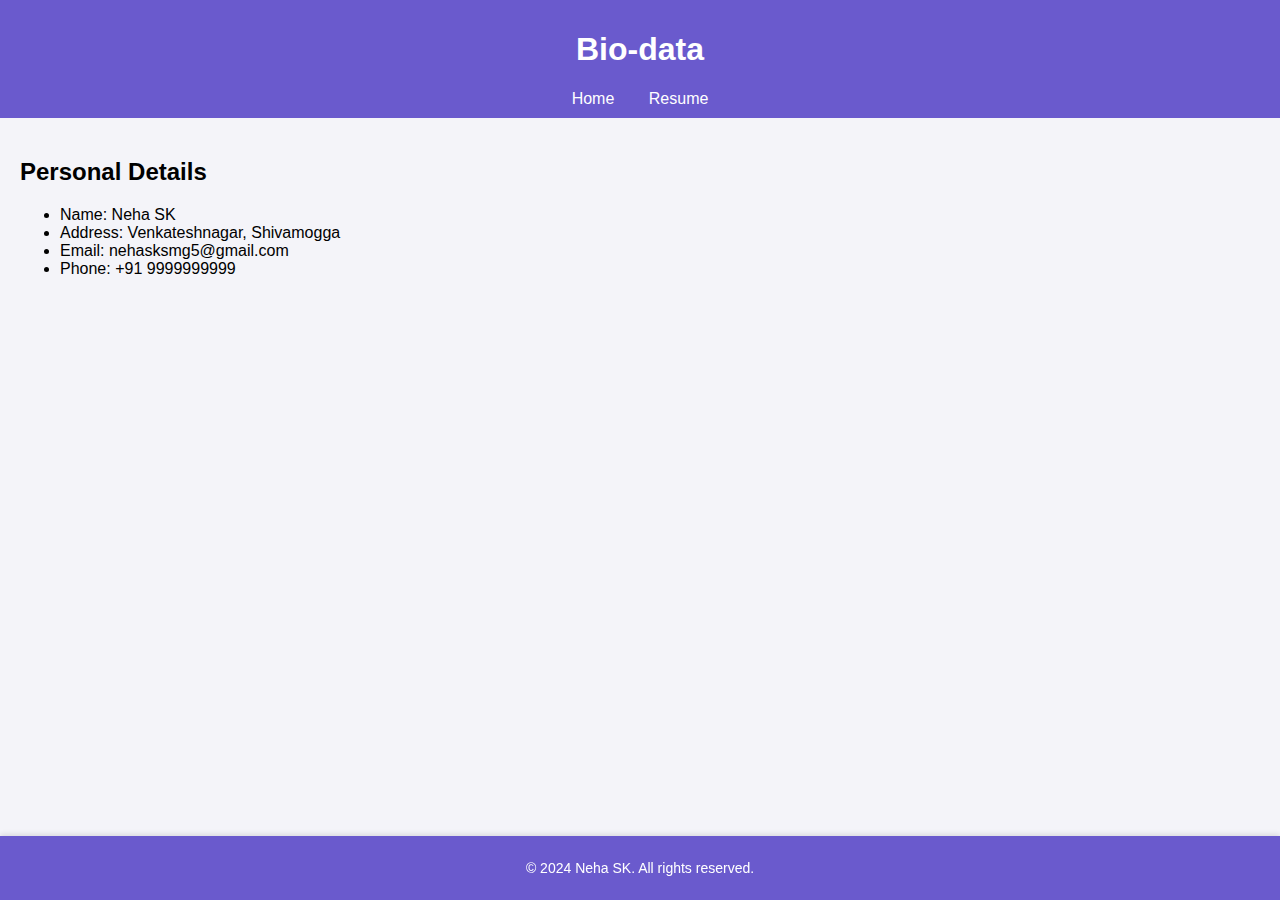
<file: biodata.html>
<!DOCTYPE html>
<html lang="en">
<head>
    <meta charset="UTF-8">
    <meta name="viewport" content="width=device-width, initial-scale=1.0">
    <title>Bio-data - Neha SK</title>
    <link rel="stylesheet" href="style.css">
</head>
<body>
    <header>
        <h1>Bio-data</h1>
        <nav>
            <a href="index.html">Home</a>
            <a href="resume.html">Resume</a>
        </nav>
    </header>
    <main>
        <section>
            <h2>Personal Details</h2>
            <ul>
                <li>Name: Neha SK</li>
                <li>Address: Venkateshnagar, Shivamogga</li>
                <li>Email: nehasksmg5@gmail.com</li>
                <li>Phone: +91 9999999999</li>
            </ul>
        </section>
    </main>
    <footer>
        <p>© 2024 Neha SK. All rights reserved.</p>
    </footer>
</body>
</html>
</file>
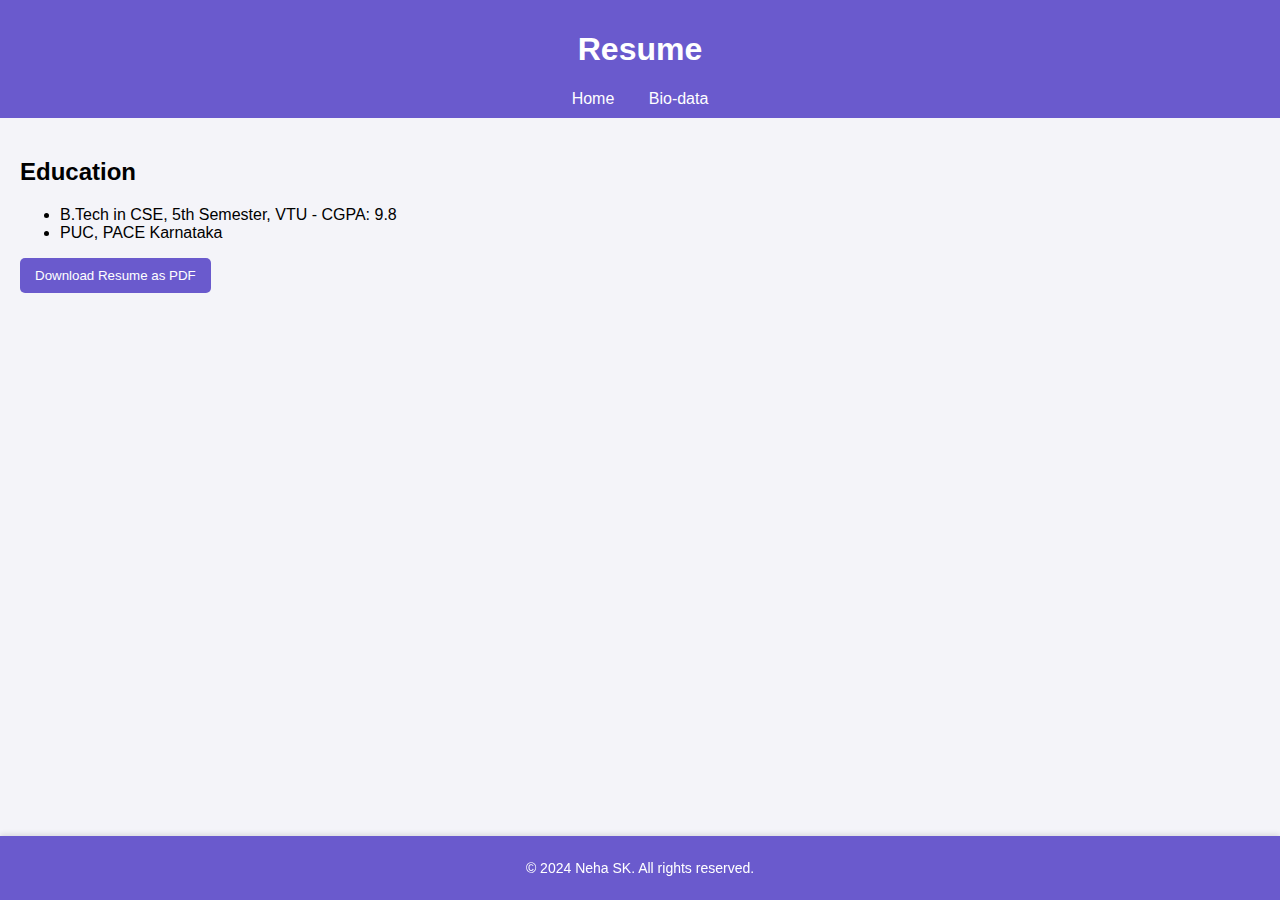
<file: resume.html>
<!DOCTYPE html>
<html lang="en">
<head>
    <meta charset="UTF-8">
    <meta name="viewport" content="width=device-width, initial-scale=1.0">
    <title>Resume - Neha SK</title>
    <link rel="stylesheet" href="style.css">
</head>
<body>
    <header>
        <h1>Resume</h1>
        <nav>
            <a href="index.html">Home</a>
            <a href="biodata.html">Bio-data</a>
        </nav>
    </header>
    <main>
        <section>
            <h2>Education</h2>
            <ul>
                <li>B.Tech in CSE, 5th Semester, VTU - CGPA: 9.8</li>
                <li>PUC, PACE Karnataka</li>
            </ul>
        </section>
        <button onclick="downloadPDF()">Download Resume as PDF</button>
    </main>
    <footer>
        <p>© 2024 Neha SK. All rights reserved.</p>
    </footer>
    <script>
        function downloadPDF() {
            window.location.href = "resume.pdf";
        }
    </script>
</body>
</html>
</file>
<file: style.css>
body {
    font-family: Arial, sans-serif;
    margin: 0;
    padding: 0;
    background-color: #f4f4f9;
}

header {
    background-color: #6a5acd;
    color: white;
    padding: 10px 20px;
    text-align: center;
}

header h1 {
    animation: colorChange 3s infinite;
}

nav a {
    margin: 0 15px;
    text-decoration: none;
    color: white;
}

main {
    padding: 20px;
}

button {
    background-color: #6a5acd;
    color: white;
    padding: 10px 15px;
    border: none;
    border-radius: 5px;
    cursor: pointer;
}

button:hover {
    background-color: #836fff;
}

/* Footer styling */
footer {
    background-color: #6a5acd;
    color: white;
    text-align: center;
    padding: 10px 0;
    position: fixed; /* Makes the footer stick to the bottom */
    bottom: 0;
    width: 100%; /* Ensures the footer spans the entire width */
    box-shadow: 0 -2px 5px rgba(0, 0, 0, 0.1);
    font-size: 14px;
}

/* Ensure main content doesn't overlap with footer */
main {
    margin-bottom: 50px; /* Add spacing for footer */
}
@keyframes colorChange {
    0% { color: #17010c; }
    50% { color: #6a5acd; }
    100% { color: #055905; }
}
</file>
